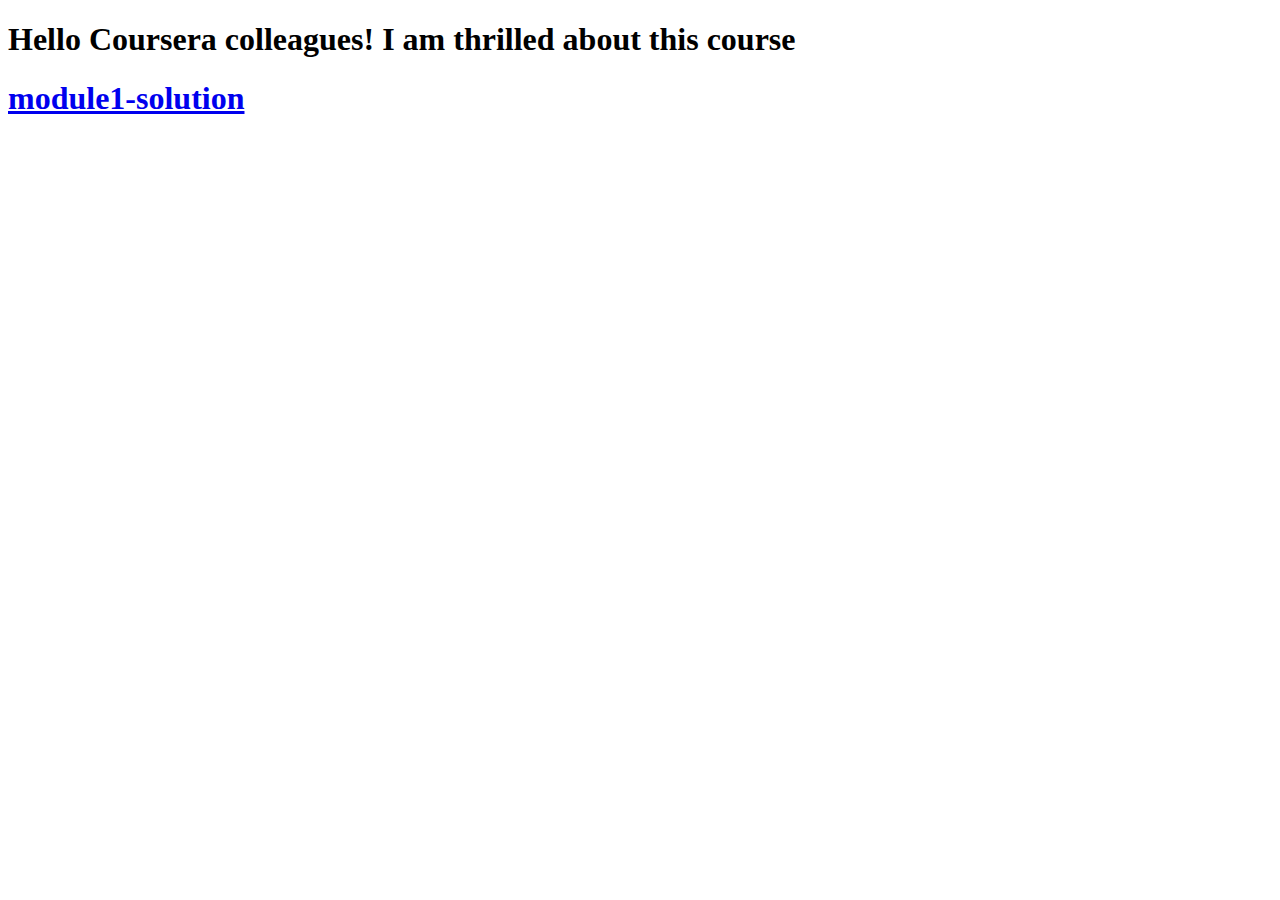
<file: index.html>
<!DOCTYPE html>
<html>
  <head>
      <meta charset="utf-8">
      <title>Hello Coursera from Moh Eissa</title>
  </head>
  <body>
      <h1>Hello Coursera colleagues! I am thrilled about this course</h1>
      <h1><a href="module1-solution" >module1-solution</a> </h1>


  </body>
</html>
</file>
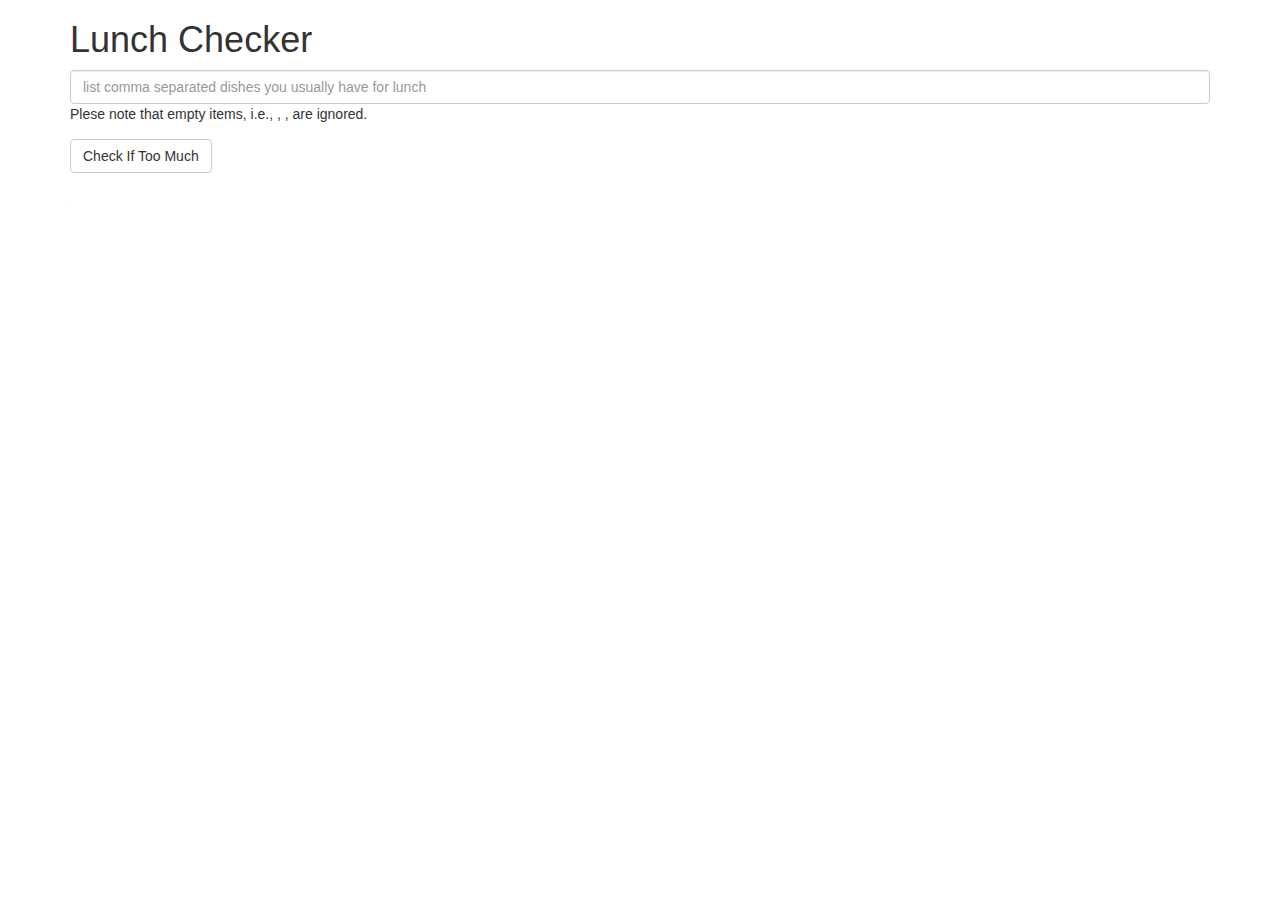
<file: module1-solution/index.html>
<!doctype html>
<html lang="en" ng-app='LunchCheck'>
  <head>
    <title>Lunch Checker</title>
    <meta name="viewport" content="width=device-width, initial-scale=1">
    <link rel="stylesheet" href="styles/bootstrap.min.css">
    <style>
      .message { font-size: 1.3em; font-weight: bold; }
      .redText{color:red}
      .greenText{color:green}
      .redBorder{border-color: red;}
      .greenBorder{border-color: green;}
    </style>
  </head>

  <script src="angular.min.js"></script>
  <script src="app.js"></script>

  <body>
   <div class="container" ng-controller='LunchCheckController'>
     <h1>Lunch Checker</h1>

         <div class="form-group">
             <input id="lunch-menu" type="text"
             placeholder="list comma separated dishes you usually have for lunch"
             class="form-control"
             ng-model="enteredDishesString"
             ng-class="textClass">
             Plese note that empty items, i.e., , , are ignored.
         </div>
         <div class="form-group">
             <button class="btn btn-default" ng-click="checkNumberOfDishes()">Check If Too Much</button>
         </div>
         <div class="form-group message" ng-class="messageClass">
            {{messageToDisplay}}
         </div>
   </div>

 </body>
</html>
</file>
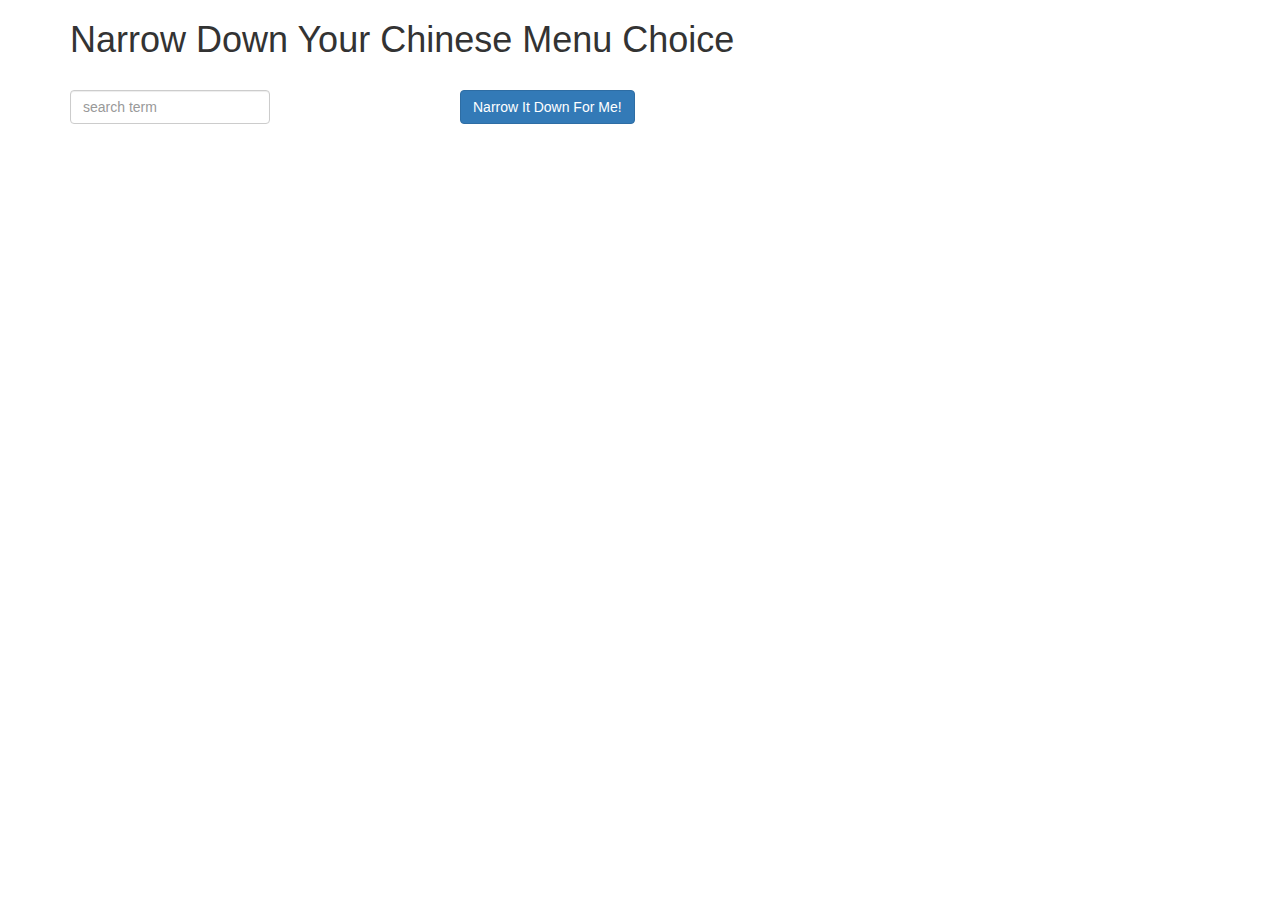
<file: module3-solution/index.html>
<!doctype html>
<html lang="en">
  <head>
    <title>Narrow Down Your Menu Choice</title>
    <meta name="viewport" content="width=device-width, initial-scale=1">
    <link rel="stylesheet" href="styles/bootstrap.min.css">
    <link rel="stylesheet" href="styles/styles.css">
  </head>
  <script src="angular.min.js"></script>
    <script src="app.js"></script>

  <body ng-app='NarrowItDownApp'>
   <div class="container" ng-controller='NarrowItDownController as narrowlist'>
      <h1>Narrow Down Your Chinese Menu Choice</h1>
      <div class="row">
        <div class="form-group col-sm-4">
          <input ng-model="narrowlist.searchTerm" type="text" placeholder="search term" class="form-control">
        </div>
        <div class=" col-sm-8 ">
          <button class="btn btn-primary" ng-click="narrowlist.search()">Narrow It Down For Me!</button>
        </div>
      </div>
      <!-- found-items should be implemented as a component -->

      <found-items found='narrowlist.found'
                    on-remove='narrowlist.remove(index)'
                    empty='narrowlist.emptyMessage'></found-items>
    </div>

</body>
</html>
</file>
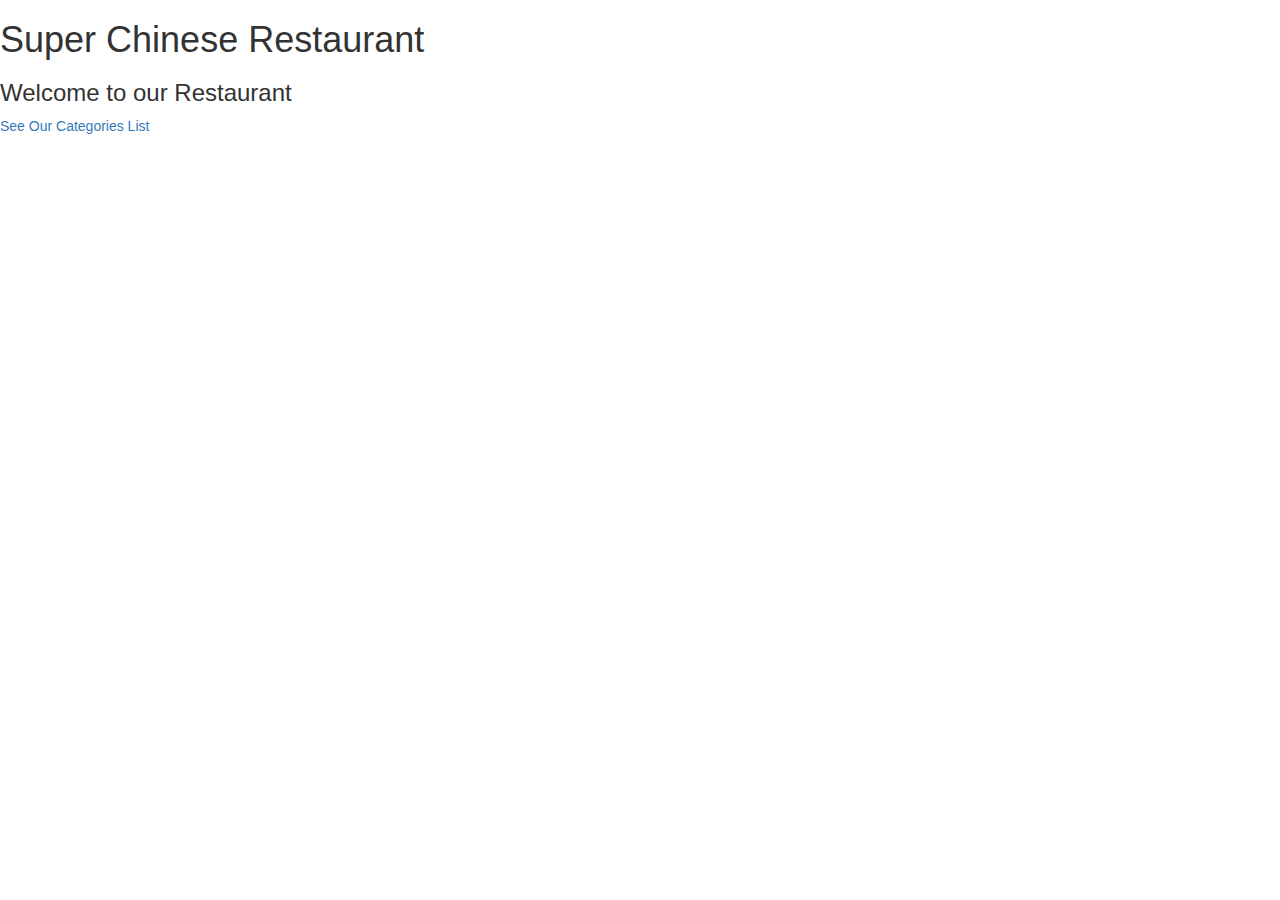
<file: module4-solution/index.html>
<!DOCTYPE html>
<html >
  <head>
    <meta charset="utf-8">
    <link rel="stylesheet" href="css/styles.css">
    <link rel="stylesheet" href="css/bootstrap.min.css">
    
    <title>Super Chinese Restaurant</title>
  </head>
  <body ng-app='MenuApp'>
    <h1>Super Chinese Restaurant</h1>

    <ui-view></ui-view>

    <script src="lib/angular.min.js"></script>
    <script src="lib/angular-ui-router.min.js"></script>

    <!-- Modules -->
    <script src="src/menudata/data.module.js"></script>
    <script src="src/menuapp/menuapp.module.js"></script>

    <!-- Routes -->
    <script src="src/routes.js"></script>

    <!-- artifacts -->
    <!-- data -->
    <script src="src/menudata/menudata.service.js"></script>

    <!-- menu categories and items-->
    <script src="src/menuapp/categories.controller.js"></script>
    <script src="src/menuapp/categories.component.js"></script>
    <script src="src/menuapp/items.controller.js"></script>
    <script src="src/menuapp/items.component.js"></script>




  </body>
</html>
</file>
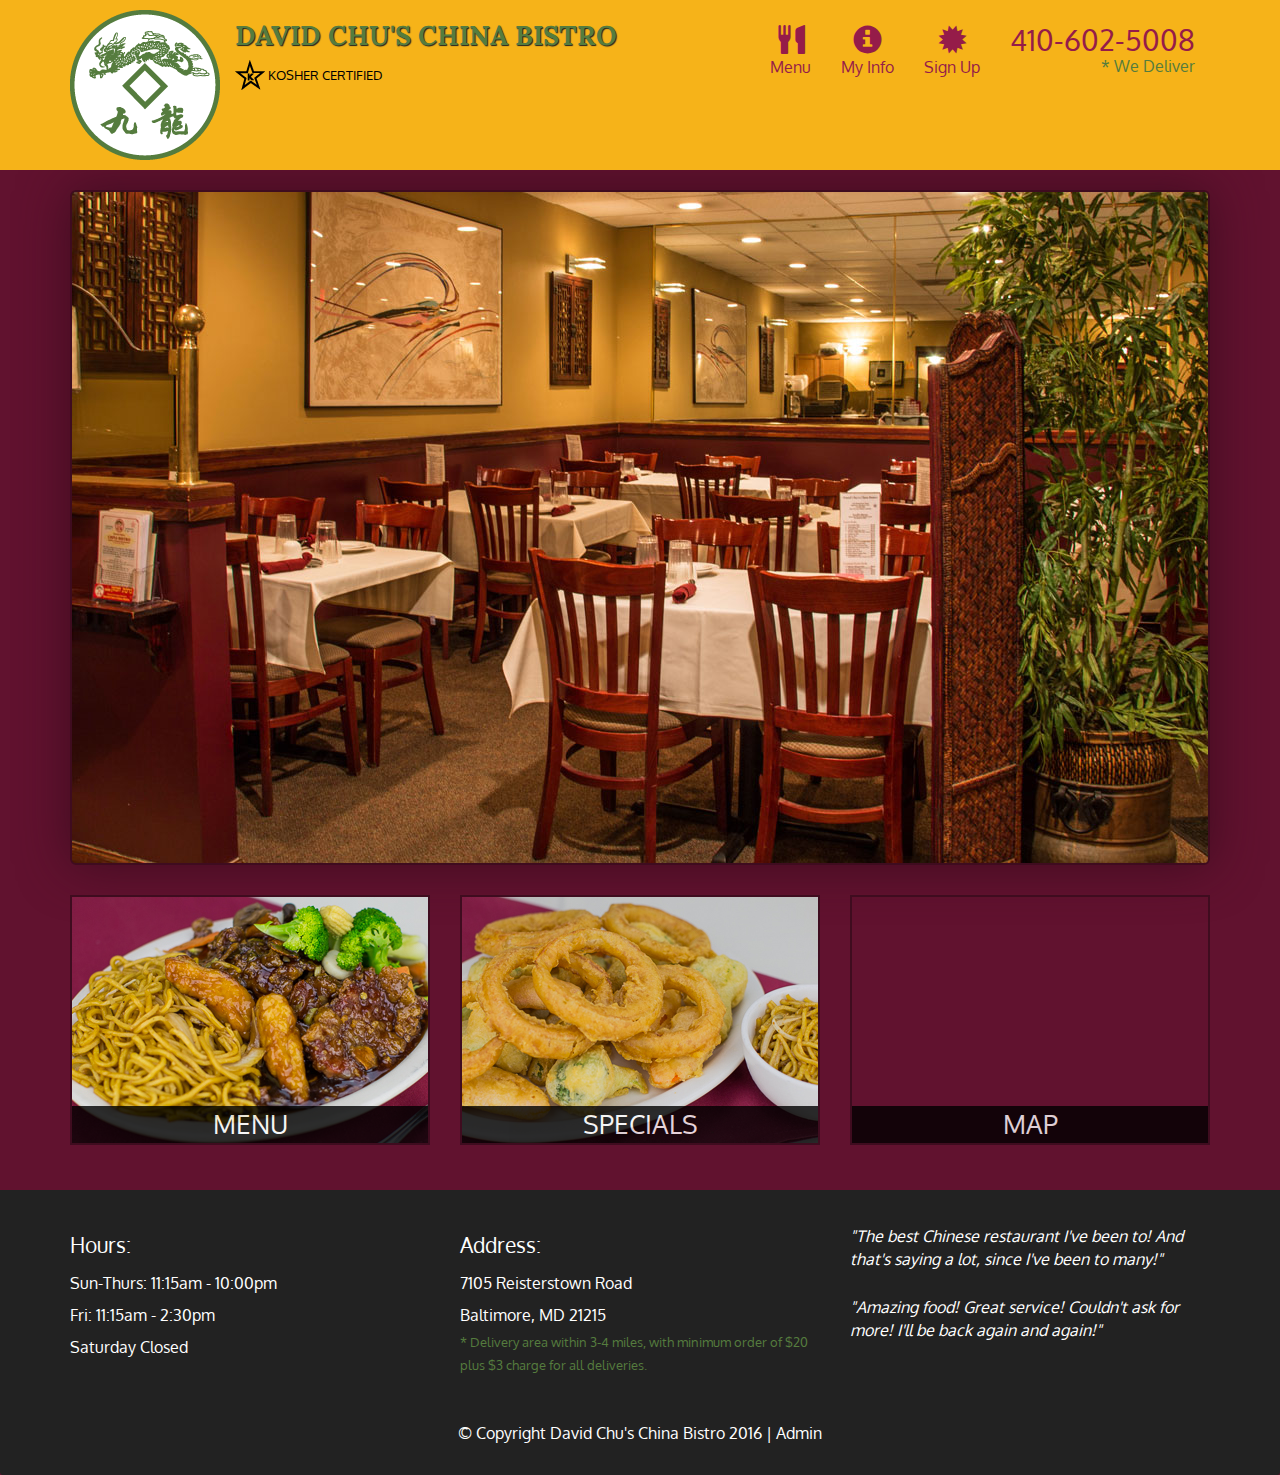
<file: module5-solution/index.html>
<!DOCTYPE html>
<html lang="en">
  <head>
    <meta charset="utf-8">
    <meta http-equiv="X-UA-Compatible" content="IE=edge">
    <meta name="viewport" content="width=device-width, initial-scale=1">
    <title>David Chu's China Bistro</title>
    <link href='https://fonts.googleapis.com/css?family=Oxygen:400,300,700' rel='stylesheet' type='text/css'>
    <link href='https://fonts.googleapis.com/css?family=Lora' rel='stylesheet' type='text/css'>
    <link rel="stylesheet" href="css/bootstrap.min.css">
    <link rel="stylesheet" href="css/restaurant.css">
    <link rel="stylesheet" href="css/common.css">
  </head>
  <body ng-app="restaurant" ng-strict-di>

    <!-- Fixed position loading indicator -->
    <loading class="loading-indicator"></loading>

    <header>
      <nav id="header-nav" class="navbar navbar-default">
        <div class="container">
          <div class="navbar-header">
            <a href="index.html" class="pull-left visible-md visible-lg">
              <div id="logo-img" alt="Logo image"></div>
            </a>

            <div class="navbar-brand">
              <a href="index.html"><h1>David Chu's China Bistro</h1></a>
              <p>
              <img src="images/star-k-logo.png" alt="Kosher certification">
              <span>Kosher Certified</span>
              </p>
            </div>

            <button id="navbarToggle" type="button" class="navbar-toggle collapsed" data-toggle="collapse" data-target="#collapsable-nav" aria-expanded="false">
              <span class="sr-only">Toggle navigation</span>
              <span class="icon-bar"></span>
              <span class="icon-bar"></span>
              <span class="icon-bar"></span>
            </button>
          </div>

          <div id="collapsable-nav" class="collapse navbar-collapse">
            <ul id="nav-list" class="nav navbar-nav navbar-right">
              <li id="navHomeButton" class="visible-xs">
                <a href="index.html">
                  <span class="glyphicon glyphicon-home"></span> Home</a>
              </li>
              <li id="navMenuButton" ui-sref-active="active">
                <a ui-sref="public.menu">
                  <span class="glyphicon glyphicon-cutlery"></span><br class="hidden-xs"> Menu</a>
              </li>
              <li>
                <a ui-sref="public.myinfo">
                  <span class="glyphicon glyphicon-info-sign"></span><br class="hidden-xs"> My Info</a>
              </li>
              <li>
                <a ui-sref="public.signup">
                  <span class="glyphicon glyphicon-certificate"></span><br class="hidden-xs"> Sign Up</a>
              </li>
              <li id="phone" class="hidden-xs">
                <a href="tel:410-602-5008">
                  <span>410-602-5008</span></a><div>* We Deliver</div>
              </li>
            </ul><!-- #nav-list -->
          </div><!-- .collapse .navbar-collapse -->
        </div><!-- .container -->
      </nav><!-- #header-nav -->
    </header>

    <div id="call-btn" class="visible-xs">
      <a class="btn" href="tel:410-602-5008">
        <span class="glyphicon glyphicon-earphone"></span>
        410-602-5008
      </a>
    </div>
    <div id="xs-deliver" class="text-center visible-xs">* We Deliver</div>

    <ui-view>
      <div class="text-center initial-loading">
        <h2>Loading Site...</h2>
      </div>
    </ui-view>

    <footer class="panel-footer">
      <div class="container">
        <div class="row">
          <section id="hours" class="col-sm-4">
            <span>Hours:</span><br>
            Sun-Thurs: 11:15am - 10:00pm<br>
            Fri: 11:15am - 2:30pm<br>
            Saturday Closed
            <hr class="visible-xs">
          </section>
          <section id="address" class="col-sm-4">
            <span>Address:</span><br>
            7105 Reisterstown Road<br>
            Baltimore, MD 21215
            <p>* Delivery area within 3-4 miles, with minimum order of $20 plus $3 charge for all deliveries.</p>
            <hr class="visible-xs">
          </section>
          <section id="testimonials" class="col-sm-4">
            <p>"The best Chinese restaurant I've been to! And that's saying a lot, since I've been to many!"</p>
            <p>"Amazing food! Great service! Couldn't ask for more! I'll be back again and again!"</p>
          </section>
        </div>
        <div class="text-center">
          &copy; Copyright David Chu's China Bistro 2016 |
          <a ui-sref="admin.auth">Admin</a></div>
      </div>
    </footer>

    <!-- Libs -->
    <script src="lib/jquery-2.1.4.min.js"></script>
    <script src="lib/bootstrap.min.js"></script>
    <script src="lib/angular.min.js"></script>
    <script src="lib/angular-ui-router.min.js"></script>

    <!-- Main Restaurant Module -->
    <script src="src/restaurant.module.js"></script>

    <!-- Common Module -->
    <script src="src/common/common.module.js"></script>
    <script src="src/common/loading/loading.component.js"></script>
    <script src="src/common/loading/loading.interceptor.js"></script>
    <script src="src/common/menu.service.js"></script>

    <!-- Public Module -->
    <script src="src/public/public.module.js"></script>
    <script src="src/public/public.routes.js"></script>
    <script src="src/public/menu/menu.controller.js"></script>
    <script src="src/public/menu-category/menu-category.component.js"></script>
    <script src="src/public/menu-items/menu-items.controller.js"></script>
    <script src="src/public/menu-item/menu-item.component.js"></script>
    <script src="src/public/sign-up/signup.service.js"></script>
    <script src="src/public/sign-up/signup.controller.js"></script>
    <script src="src/public/my-info/my-info.component.js"></script>
    <script src="src/public/my-info/my-info.controller.js"></script>


    <!-- ADMIN SITE -->

    <!--Application files -->

  </body>

</html>
</file>
<file: module3-solution/styles/styles.css>
h1 {
  margin-bottom: 30px;
}
input[type="text"] {
  width: 200px;
  float: left;
}
.narrow-button {
  float: left;
  margin-left: 10px;
}
.loader {
  display: none;
  margin-left: 5px;
  font-size: 10px;
  float: left;
  border-top: 1.1em solid rgba(147, 147, 147, 0.2);
  border-right: 1.1em solid rgba(147, 147, 147, 0.2);
  border-bottom: 1.1em solid rgba(147, 147, 147, 0.2);
  border-left: 1.1em solid #676767;
  -webkit-transform: translateZ(0);
  -ms-transform: translateZ(0);
  transform: translateZ(0);
  -webkit-animation: load8 1.1s infinite linear;
  animation: load8 1.1s infinite linear;
}
.loader,
.loader:after {
  border-radius: 50%;
  width: 3em;
  height: 3em;
}
@-webkit-keyframes load8 {
  0% {
    -webkit-transform: rotate(0deg);
    transform: rotate(0deg);
  }
  100% {
    -webkit-transform: rotate(360deg);
    transform: rotate(360deg);
  }
}
@keyframes load8 {
  0% {
    -webkit-transform: rotate(0deg);
    transform: rotate(0deg);
  }
  100% {
    -webkit-transform: rotate(360deg);
    transform: rotate(360deg);
  }
}
</file>
<file: module4-solution/css/styles.css>
body {
  font-size: 1.2em;
}

.error {
  color: red;
  font-weight: bold;
  display: none;
}

.loading-icon {
  position: absolute;
  left: 50%;
  top: 10px;
}

li[ui-sref]:hover {
  background-color:#ffc;
    width: 300px;
    border: solid black 1px;
}
li[ui-sref] {
  display: block;
  cursor: pointer;

  padding-left: 5px;
  padding-right: 5px;

}
.itemName{
  color: #a50;
  margin-top: 5px;
}
</file>
<file: module5-solution/css/restaurant.css>
body {
  font-size: 16px;
  color: #fff;
  background-color: #61122f;
  font-family: 'Oxygen', sans-serif;
}

.initial-loading {
  margin-top: 60px;
}

/** HEADER **/
#header-nav {
  background-color: #f6b319;
  border-radius: 0;
  border: 0;
}

#logo-img {
  background: url('../images/restaurant-logo_large.png') no-repeat;
  width: 150px;
  height: 150px;
  margin: 10px 15px 10px 0;
}

.navbar-brand {
  padding-top: 25px;
}
.navbar-brand h1 { /* Restaurant name */
  font-family: 'Lora', serif;
  color: #557c3e;
  font-size: 1.5em;
  text-transform: uppercase;
  font-weight: bold;
  text-shadow: 1px 1px 1px #222;
  margin-top: 0;
  margin-bottom: 0;
  line-height: .75;
}
.navbar-brand a:hover, .navbar-brand a:focus {
  text-decoration: none;
}
.navbar-brand p { /* Kosher cert */
  color: #000;
  text-transform: uppercase;
  font-size: .7em;
  margin-top: 15px;
}
.navbar-brand p span { /* Star-K */
  vertical-align: middle;
}

#nav-list {
  margin-top: 10px;
}
#nav-list a {
  color: #951C49;
  text-align: center;
}
#nav-list a:hover {
  background: #E7E7E7;
}
#nav-list a span {
  font-size: 1.8em;
}

#phone {
  margin-top: 5px;
}
#phone a { /* Phone number */
  text-align: right;
  padding-bottom: 0;
}
#phone div { /* We Deliver */
  color: #557c3e;
  text-align: right;
  padding-right: 15px;
}

.navbar-header button.navbar-toggle, .navbar-header .icon-bar {
  border: 1px solid #61122f;
}
.navbar-header button.navbar-toggle {
  clear: both;
  margin-top: -30px;
}
/* END HEADER */

/* FOOTER */
.panel-footer {
  margin-top: 30px;
  padding-top: 35px;
  padding-bottom: 30px;
  background-color: #222;
  border-top: 0;
}
.panel-footer div.row {
  margin-bottom: 35px;
}
#hours, #address {
  line-height: 2;
}
#hours > span, #address > span {
  font-size: 1.3em;
}
#address p {
  color: #557c3e;
  font-size: .8em;
  line-height: 1.8;
}
#testimonials {
  font-style: italic;
}
#testimonials p:nth-child(2) {
  margin-top: 25px;
}
a[ui-sref="admin.auth"] {
  color: #fff;
}
/* END FOOTER */

/********** Medium devices only **********/
@media (min-width: 992px) and (max-width: 1199px) {
  /* Header */
  #logo-img {
    background: url('../images/restaurant-logo_medium.png') no-repeat;
    width: 100px;
    height: 100px;
    margin: 5px 5px 5px 0;
  }
  /* End Header */
}


/********** Extra small devices only **********/
@media (max-width: 767px) {
  /* Header */
  .navbar-brand {
    padding-top: 10px;
    height: 80px;
  }
  .navbar-brand h1 { /* Restaurant name */
    padding-top: 10px;
    font-size: 5vw; /* 1vw = 1% of viewport width */
  }
  .navbar-brand p { /* Kosher cert */
    font-size: .6em;
    margin-top: 12px;
  }
  .navbar-brand p img { /* Star-K */
    height: 20px;
  }

  #collapsable-nav a { /* Collapsed nav menu text */
    font-size: 1.2em;
  }
  #collapsable-nav a span { /* Collapsed nav menu glyph */
    font-size: 1em;
    margin-right: 5px;
  }

  #call-btn > a {
    font-size: 1.5em;
    display: block;
    margin: 0 20px;
    padding: 10px;
    border: 2px solid #fff;
    background-color: #f6b319;
    color: #951c49;
  }
  #xs-deliver {
    margin-top: 5px;
    font-size: .7em;
    letter-spacing: .1em;
    text-transform: uppercase;
  }
  /* End Header */

  /* Footer */
  .panel-footer section {
    margin-bottom: 30px;
    text-align: center;
  }
  .panel-footer section:nth-child(3) {
    margin-bottom: 0; /* margin already exists on the whole row */
  }
  .panel-footer section hr {
    width: 50%;
  }
  /* End Footer */
}


/********** Super extra small devices Only :-) (e.g., iPhone 4) **********/
@media (max-width: 479px) {
  /* Header */
  .navbar-brand h1 { /* Restaurant name */
    padding-top: 5px;
    font-size: 6vw;
  }
  /* End Header */
}
</file>
<file: module5-solution/css/common.css>
.loading-indicator {
    display: block;
    width: 70px;
    position: fixed;
    left: 0;
    right: 0;
    margin: 0 auto;
    top: 40%;
    z-index: 100;
    background-color: #FFF;
}

.loading-indicator img {
    width: 70px;
    background-color: #FFF;
}

.ui-view-placeholder {
    margin-top: 60px;
}

.ng-touched.ng-valid{
  border: 2px green solid;
}
.ng-touched.ng-invalid{
  border: 2px red solid;
}
input, optgroup, select, textarea {
  
    color: black;
}
</file>
